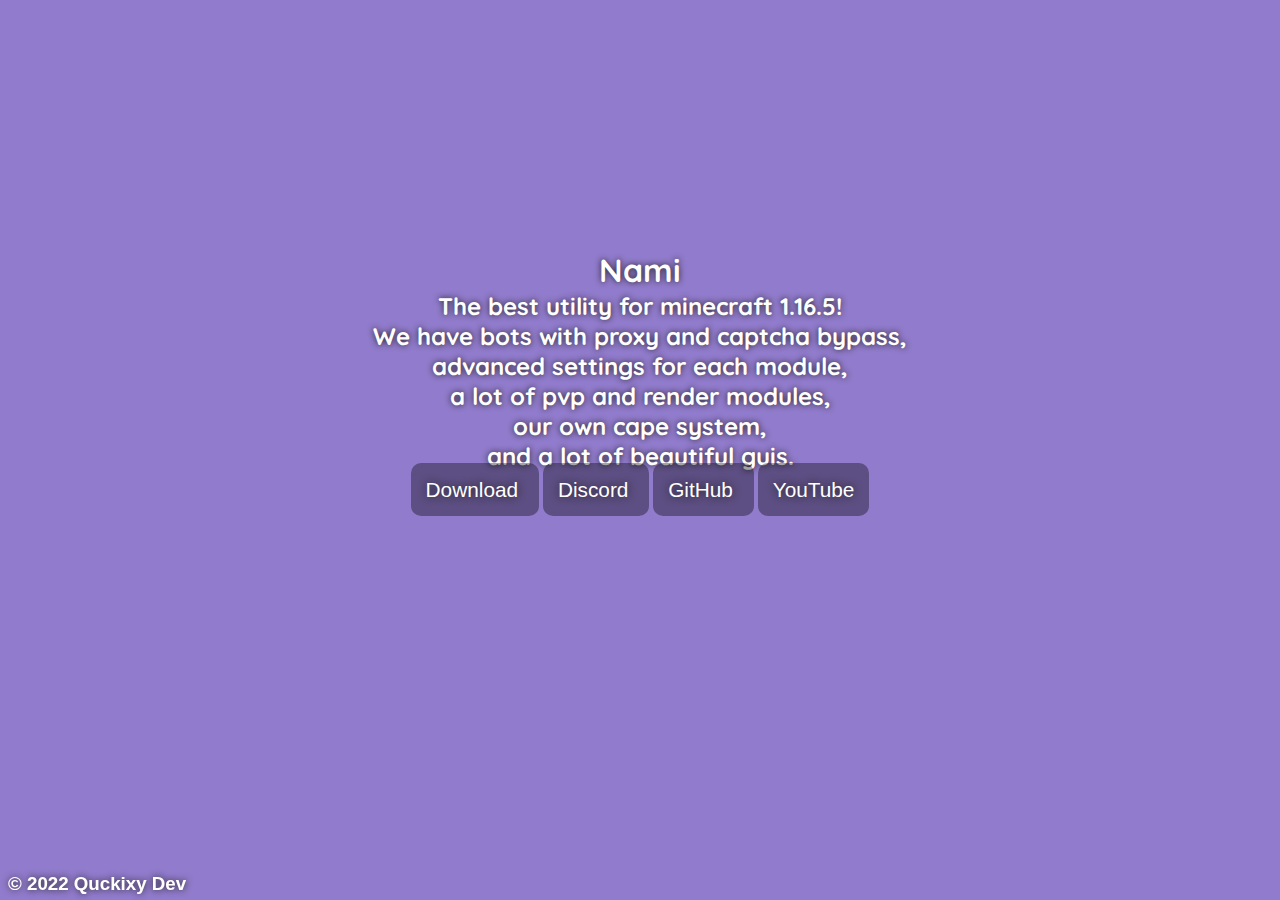
<file: index.html>
<!DOCTYPE html>
<html>
    <head>
        <title>Nami ナミ - Fabric Utility Mod</title>
        
        <link rel="apple-touch-icon-precomposed" sizes="57x57" href="resources/icons/apple-touch-icon-57x57.png" />
        <link rel="apple-touch-icon-precomposed" sizes="114x114" href="resources/icons/apple-touch-icon-114x114.png" />
        <link rel="apple-touch-icon-precomposed" sizes="72x72" href="resources/icons/apple-touch-icon-72x72.png" />
        <link rel="apple-touch-icon-precomposed" sizes="144x144" href="resources/icons/apple-touch-icon-144x144.png" />
        <link rel="apple-touch-icon-precomposed" sizes="60x60" href="resources/icons/apple-touch-icon-60x60.png" />
        <link rel="apple-touch-icon-precomposed" sizes="120x120" href="resources/icons/apple-touch-icon-120x120.png" />
        <link rel="apple-touch-icon-precomposed" sizes="76x76" href="resources/icons/apple-touch-icon-76x76.png" />
        <link rel="apple-touch-icon-precomposed" sizes="152x152" href="resources/icons/apple-touch-icon-152x152.png" />
        <link rel="icon" type="image/png" href="resources/icons/favicon-196x196.png" sizes="196x196" />
        <link rel="icon" type="image/png" href="resources/icons/favicon-96x96.png" sizes="96x96" />
        <link rel="icon" type="image/png" href="resources/icons/favicon-32x32.png" sizes="32x32" />
        <link rel="icon" type="image/png" href="resources/icons/favicon-16x16.png" sizes="16x16" />
        <link rel="icon" type="image/png" href="resources/icons/favicon-128.png" sizes="128x128" />
        <meta name="application-name" content="&nbsp;"/>
        <meta name="msapplication-TileColor" content="#FFFFFF" />
        <meta name="msapplication-TileImage" content="resources/icons/mstile-144x144.png" />
        <meta name="msapplication-square70x70logo" content="resources/icons/mstile-70x70.png" />
        <meta name="msapplication-square150x150logo" content="resources/icons/mstile-150x150.png" />
        <meta name="msapplication-wide310x150logo" content="resources/icons/mstile-310x150.png" />
        <meta name="msapplication-square310x310logo" content="resources/icons/mstile-310x310.png" />
        <link rel="stylesheet" href="https://fonts.googleapis.com/css2?family=Quicksand:wght@200;400&amp;display=swap">
        <link rel="stylesheet" href="https://cdnjs.cloudflare.com/ajax/libs/font-awesome/6.0.0-beta2/css/all.min.css" integrity="sha512-YWzhKL2whUzgiheMoBFwW8CKV4qpHQAEuvilg9FAn5VJUDwKZZxkJNuGM4XkWuk94WCrrwslk8yWNGmY1EduTA==" referrerpolicy="no-referrer" crossorigin="anonymous">
        <style>
            body {
                background-color: #917bcc;
            }
            ::-webkit-scrollbar {
                width: 10px;
            }
            ::-webkit-scrollbar-track {
              	background: rgba(0,0,0,0.11);
            }
            ::-webkit-scrollbar-thumb {
            	background: #ffffff3f;
            }
            ::-webkit-scrollbar-thumb:hover {
              	background: #ffffff6b;
            }
            
            .title {
                text-align: center;
                font-family: 'Quicksand';
                color: rgb(255, 255, 255);
                place-items: center;
                text-shadow: 0 0 0.4em #1f1e1c;
            }

            .btn1 {
                color: white;
                background-color: #0000005b;
                padding-left: 0.9375pc;
                padding-bottom: 0.9375pc;
                padding-right: 0.9375pc;
                padding-top: 0.9375pc;
                border-radius: 10px;
                transition: 0.4s;
                font-size: 1.3rem;
                font-weight: 500;
                text-decoration: none;
                font-family: 'Arial';
                text-shadow: 0 0 0.4em #1f1e1c;
                margin: 2px;
            }
            .btn1:hover {
                transition: 0.5s;
                background-color: #00000025;
            }
            .fa-eye {
                content:"\f06e";
                font-family: "Font Awesome 6 Free";
            }
        </style>
    </head>
    <body>
        <main>
            <div class="title">
                <h1 style="margin-top: 250px;">
                    Nami 
                </h1>
                <h2 style="margin-top: -20px;">
                    The best utility for minecraft 1.16.5! <br>
                    We have bots with proxy and captcha bypass, <br>
                    advanced settings for each module, <br>
                    a lot of pvp and render modules, <br>
                    our own cape system, <br>
                    and a lot of beautiful guis.
                </h1>
                <h4 id="views" style="margin-top: -15px;"><i class="fas fa-eye"></i></h4>
                <a id="download" href="https://github.com/Quckixy/Nami-Releases/releases/download/test/32x32.png" class="btn1">
                    Download
                </a>
                <a href="discord.html" class="btn1">
                    Discord
                </a>
                <a href="https://github.com/Quckixy" class="btn1">
                    GitHub
                </a>
                <a href="https://www.youtube.com/channel/UCttkKs6jnV2Hf53Nk-X2PEg" class="btn1">
                    YouTube
                </a>
            </div>
        </main>
        <footer>
            <h3 style="
                font-family: 'Arial';
                color: white;
                position: fixed;
                bottom: -14px;
                text-shadow: 0 0 0.4em #1f1e1c;">
                © 2022 Quckixy Dev
            </h3>
        </footer>
        <script>
            fetch('https://api.github.com/repos/Quckixy/Nami-Releases/releases/latest')
            .then(response => {
            return response.json();
            })
            .then(user => {
              console.log(user)
              document.getElementById('download').href = user.assets[0].browser_download_url;
            }).catch(e => console.log(e))
      </script>
      <script>
        AOS.init();
        MicroModal.init();
        document.querySelectorAll('a[href^="#"]').forEach(anchor => {
            anchor.addEventListener("click", function (e) {
                e.preventDefault();

                document.querySelector(this.getAttribute("href")).scrollIntoView({
                    behavior: "smooth"
                });
            });
        });
        function updateViews(response) {
            document.getElementById("views").innerHTML = `<i class="fas fa-eye"></i> ${response.value}`;
        }
        </script>
        <script async src="https://api.countapi.xyz/hit/quckixy.xyz/visits?callback=updateViews"></script>
    </body>
</html>
</file>
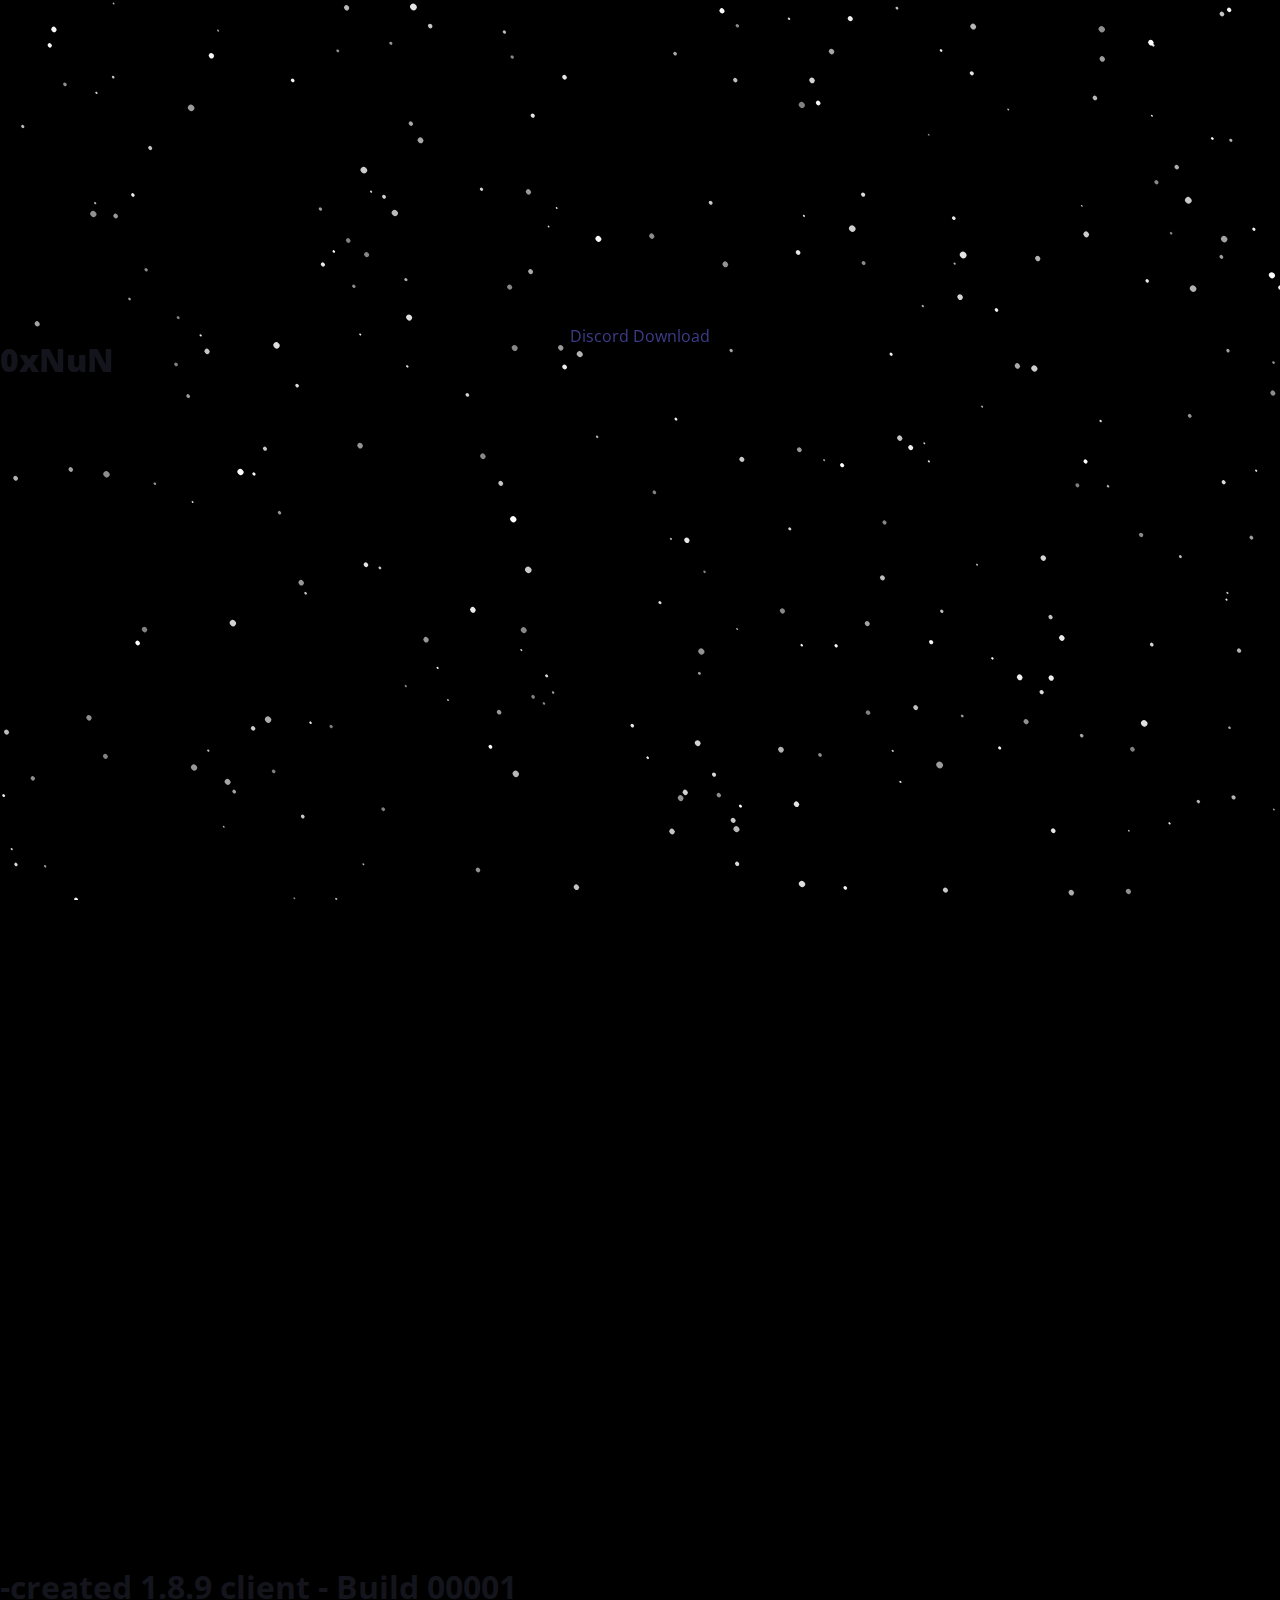
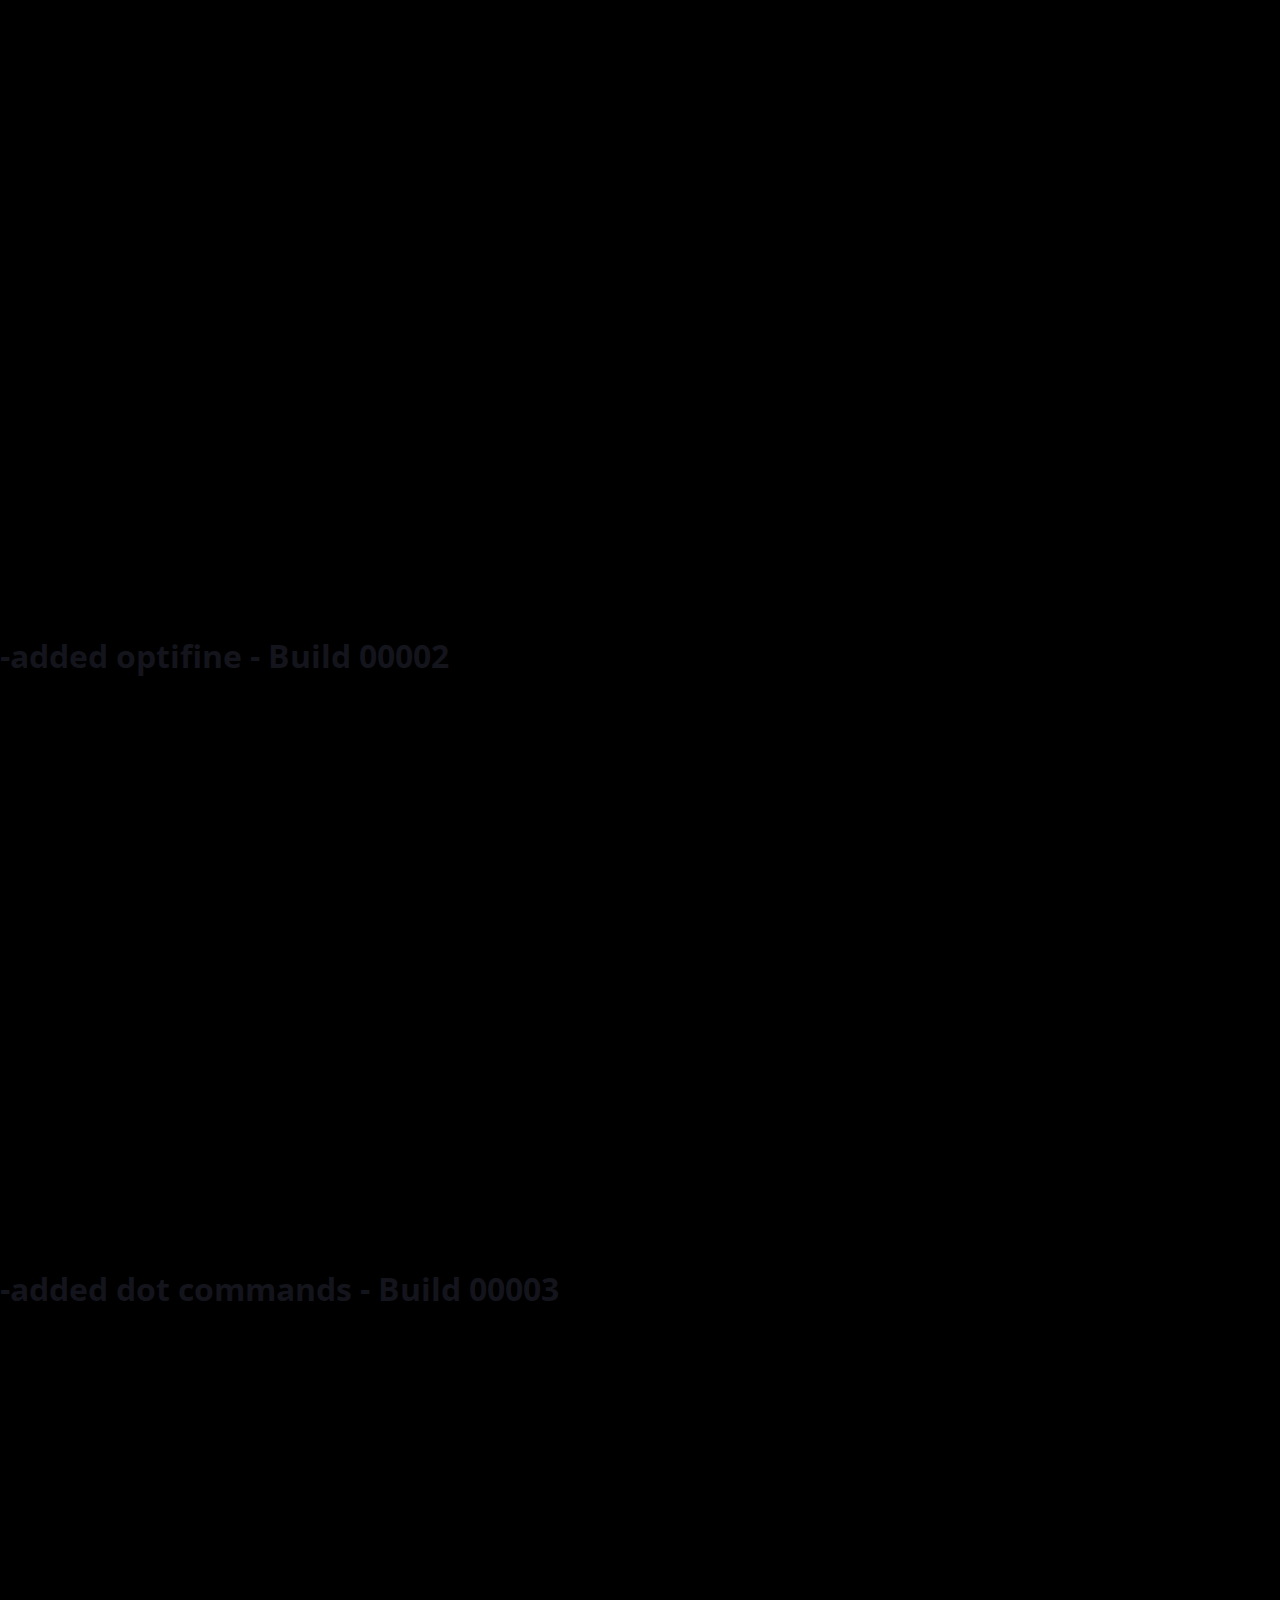
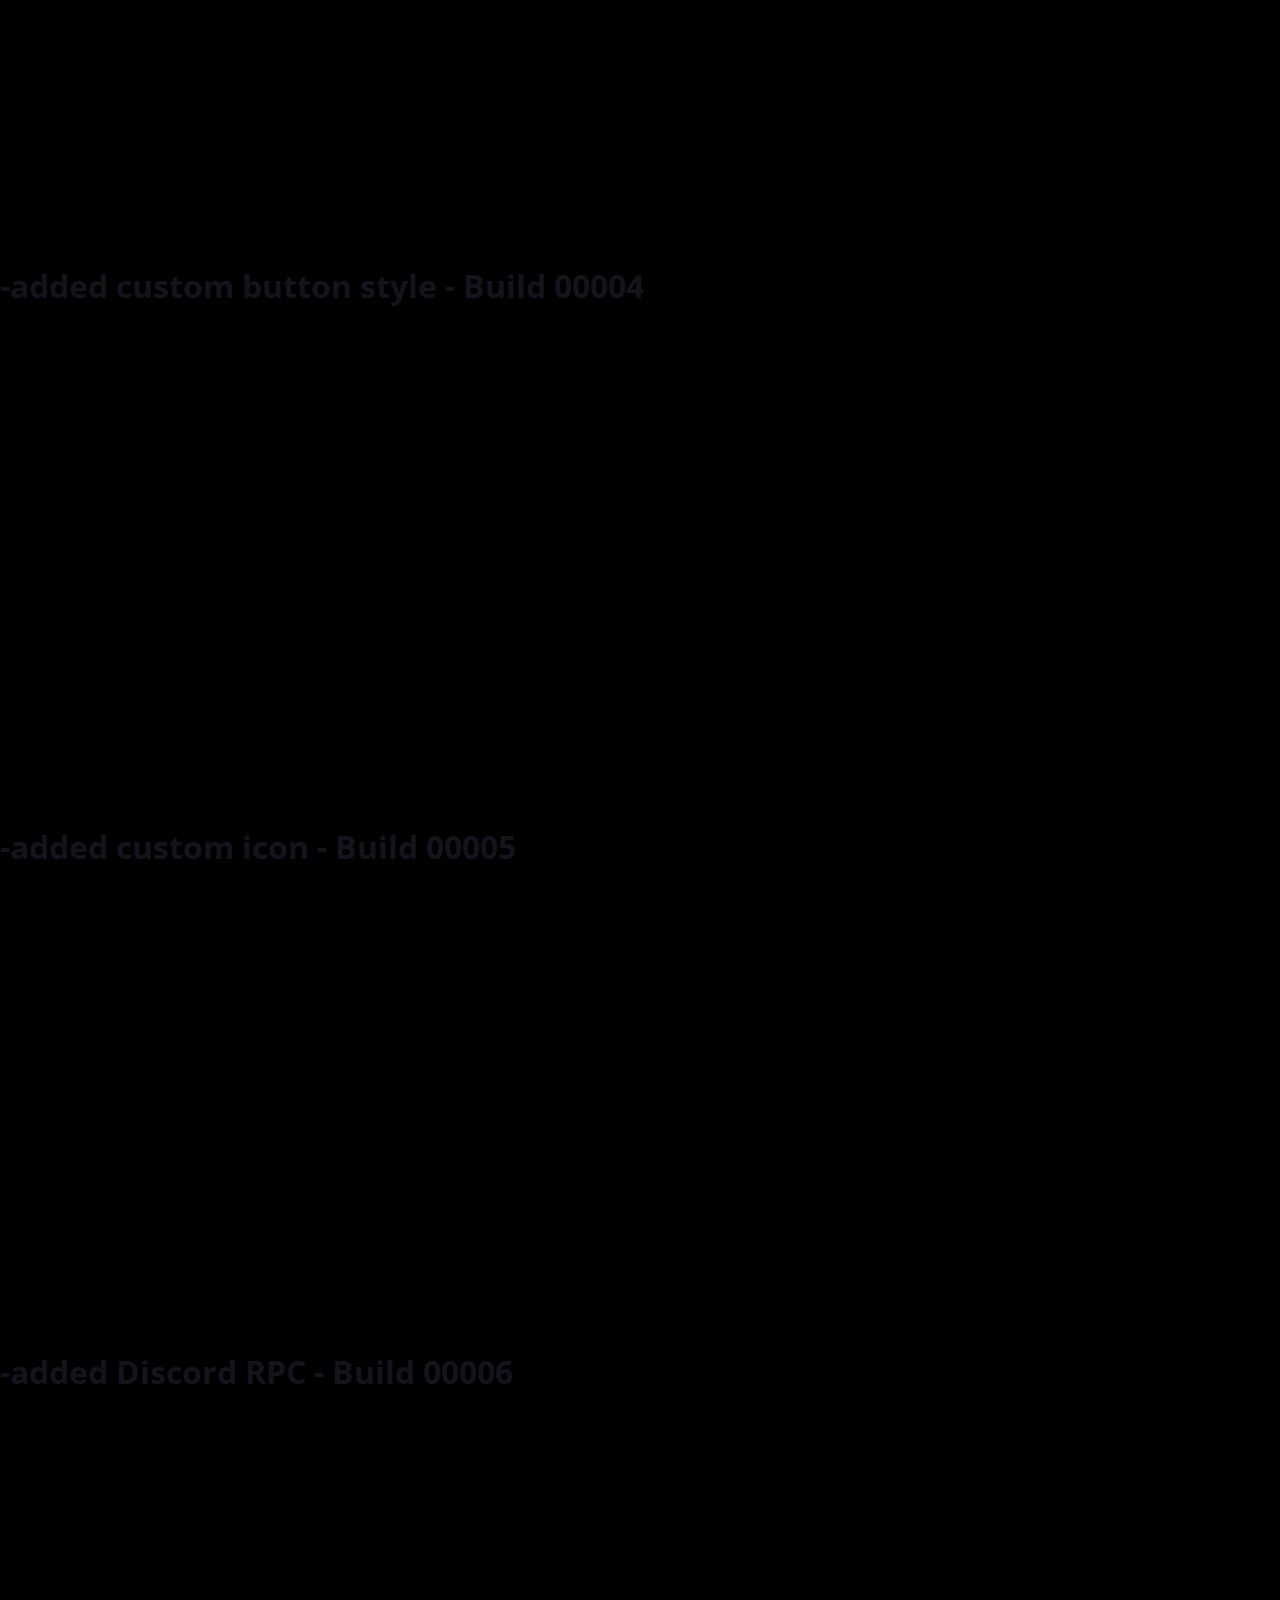
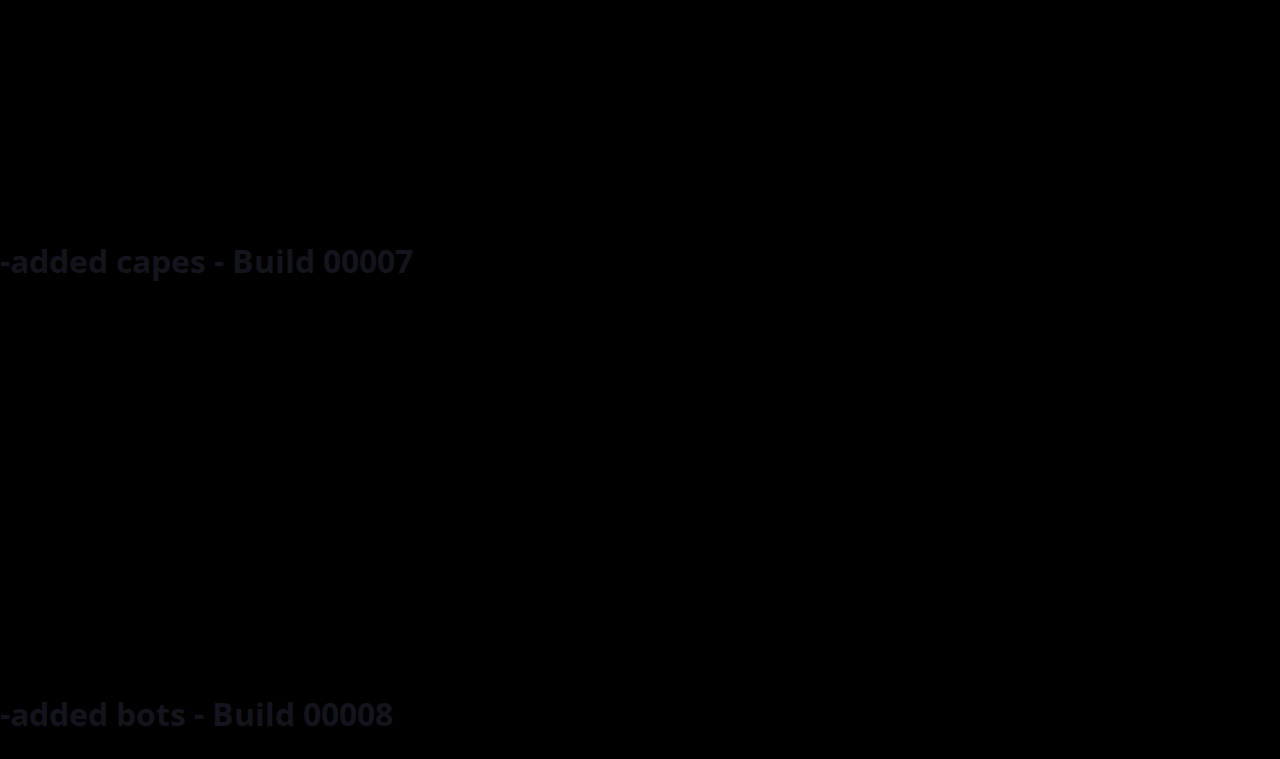
<file: 0xnun.html>
<!DOCTYPE html>
<html lang="en">
    <head>
        <title>Quckixy Dev</title>
        <link rel="shortcut icon" type="image/x=icon" href="files/icon.png" />
        <meta name="description" content="Quckixy Dev site" />
        <meta name="keywords" content="quckixy" />
        <meta name="viewport" content="width=device-width, initial-scale=1" />
        <meta http-equiv="X-UA-Compatible" content="IE=edge" />
        <link rel="stylesheet" href="main.css" />
        <script async src="https://pagead2.googlesyndication.com/pagead/js/adsbygoogle.js?client=ca-pub-1222003422446479" crossorigin="anonymous"></script>
        <link rel="stylesheet" href="https://fonts.googleapis.com/css2?family=Quicksand:wght@200;400&display=swap" />
    </head>
    <body>
        <p><canvas></canvas></p>
        <script src="rymb.js" id="rendered-js"></script>
        <h1 class="text1" style="font-weight: 800;text-align: center; top: 35%; position: absolute;">
            0xNuN
        </h1>
        <div class="btn-group" style="position: absolute; top: 36%;left: 50%; transform: translate(-50%, 0);">
            <a href="https://discord.com/invite/xdHXEupjkM" style="">Discord</a>
            <a href="files/0xNuN.rar" style="" download>Download</a>
        </div>
        <div class="info-group" style="">
            <h1 style="margin-top: 73vh">-created 1.8.9 client - Build 00001</h1>
            <h1 style="margin-top: 69vh">-added optifine - Build 00002</h1>
            <h1 style="margin-top: 65vh">-added dot commands - Build 00003</h1>
            <h1 style="margin-top: 61vh">-added custom button style - Build 00004</h1>
            <h1 style="margin-top: 57vh">-added custom icon - Build 00005</h1>
            <h1 style="margin-top: 53vh">-added Discord RPC - Build 00006</h1>
            <h1 style="margin-top: 49vh">-added capes - Build 00007</h1>
            <h1 style="margin-top: 45vh">-added bots - Build 00008</h1>
        </div>
    </body>
</html>
</file>
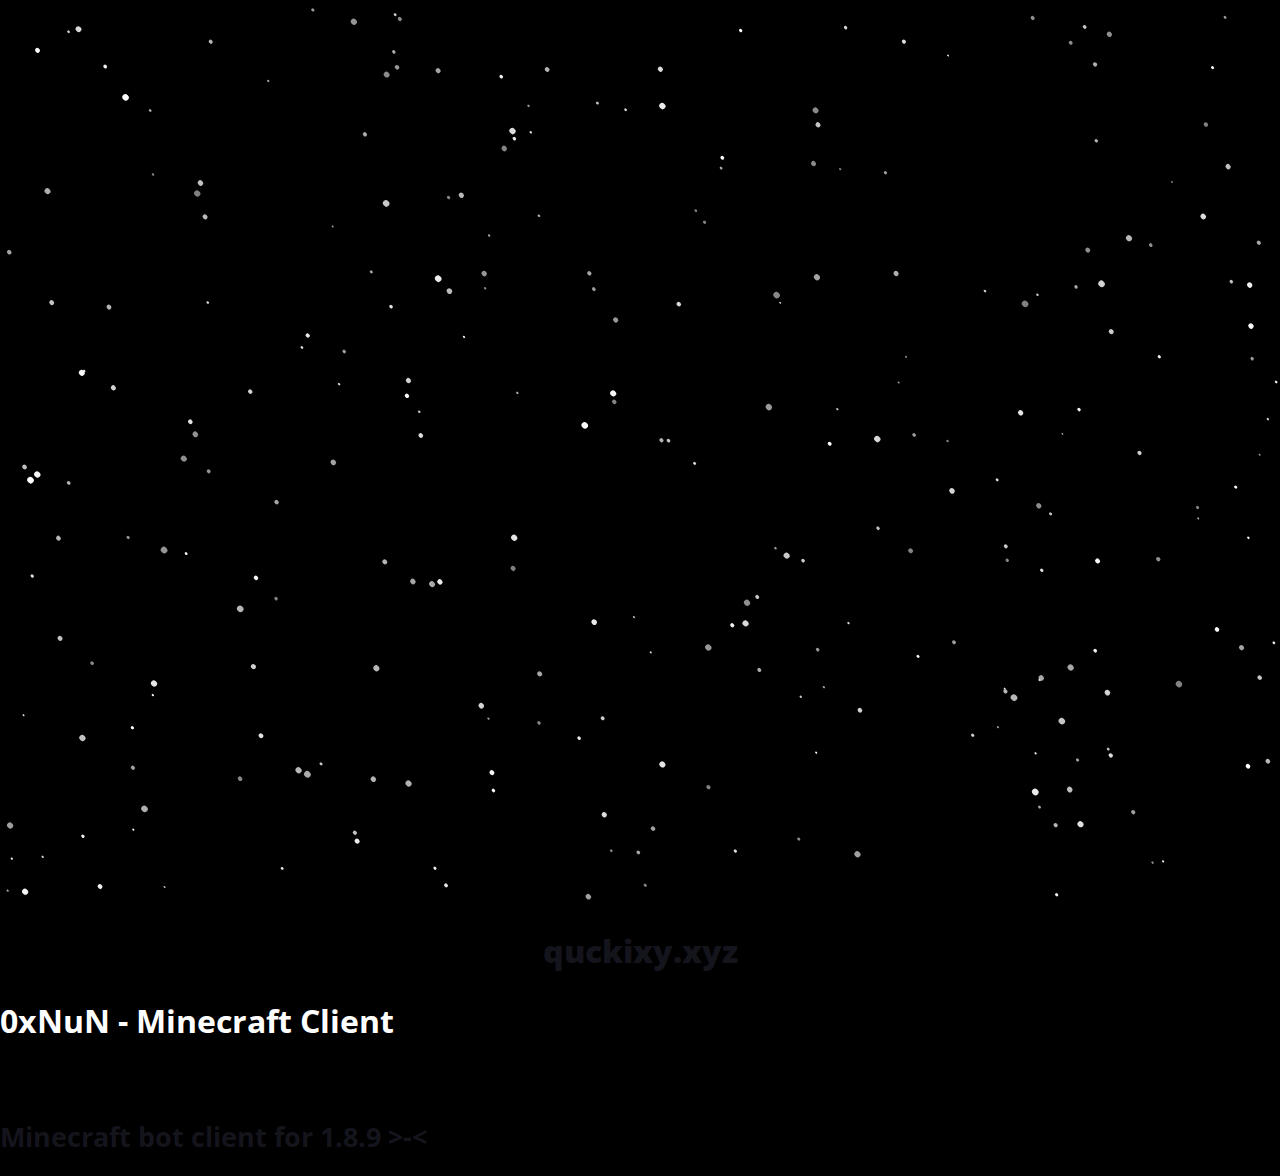
<file: projects.html>
<!DOCTYPE html>
<html lang="en">
    <head>
        <title>Quckixy Dev</title>
        <link rel="shortcut icon" type="image/x=icon" href="icon.png" />
        <meta name="description" content="Quckixy Dev site" />
        <meta name="keywords" content="quckixy" />
        <meta name="viewport" content="width=device-width, initial-scale=1" />
        <meta http-equiv="X-UA-Compatible" content="IE=edge" />
        <link rel="stylesheet" href="main.css" />
        <script async src="https://pagead2.googlesyndication.com/pagead/js/adsbygoogle.js?client=ca-pub-1222003422446479" crossorigin="anonymous"></script>
        <link rel="stylesheet" href="https://fonts.googleapis.com/css2?family=Quicksand:wght@200;400&display=swap" />
    </head>
    <body>
        <p><canvas></canvas></p>
        <script src="rymb.js" id="rendered-js"></script>
        <h1 class="text2" style="font-weight: 800;text-align: center;">
            quckixy.xyz
        </h1>
        <div class="info-group" style="">
            <h1><a href="0xnun" style="color: white;"> 0xNuN - Minecraft Client</a></h1>
            <h1 style="margin-top: 8vh;font-size: 1.7em;">Minecraft bot client for 1.8.9 >-<</h1>
        </div>
    </body>
</html>
</file>
<file: main.css>
/*! normalize.css v3.0.2 | MIT License | git.io/normalize */@import url("https://fonts.googleapis.com/css?family=Open+Sans:400,700");html{font-family:sans-serif;-ms-text-size-adjust:100%;-webkit-text-size-adjust:100%}body{margin:0}article,aside,details,figcaption,figure,footer,header,hgroup,main,menu,nav,section{display:block}audio,canvas,progress,video{display:inline-block;vertical-align:baseline}audio:not([controls]){display:none;height:0}[hidden],template{display:none}a{background-color:transparent}a:active,a:hover{outline:0}abbr[title]{border-bottom:1px dotted}b,strong{font-weight:bold}dfn{font-style:italic}h1{font-size:2em;margin:0.67em 0}mark{background:#ff0;color:#000}small{font-size:80%}sub,sup{font-size:75%;line-height:0;position:relative;vertical-align:baseline}sup{top:-0.5em}sub{bottom:-0.25em}img{border:0}svg:not(:root){overflow:hidden}figure{margin:1em 40px}hr{box-sizing:content-box;height:0}pre{overflow:auto}code,kbd,pre,samp{font-family:monospace, monospace;font-size:1em}button,input,optgroup,select,textarea{color:inherit;font:inherit;margin:0}button{overflow:visible}button,select{text-transform:none}button,html input[type="button"],input[type="reset"],input[type="submit"]{-webkit-appearance:button;cursor:pointer}button[disabled],html input[disabled]{cursor:default}button::-moz-focus-inner,input::-moz-focus-inner{border:0;padding:0}input{line-height:normal}input[type="checkbox"],input[type="radio"]{box-sizing:border-box;padding:0}input[type="number"]::-webkit-inner-spin-button,input[type="number"]::-webkit-outer-spin-button{height:auto}input[type="search"]{-webkit-appearance:textfield;box-sizing:content-box}input[type="search"]::-webkit-search-cancel-button,input[type="search"]::-webkit-search-decoration{-webkit-appearance:none}fieldset{border:1px solid #c0c0c0;margin:0 2px;padding:0.35em 0.625em 0.75em}legend{border:0;padding:0}textarea{overflow:auto}optgroup{font-weight:bold}table{border-collapse:collapse;border-spacing:0}td,th{padding:0}.highlight table td{padding:5px}.highlight table pre{margin:0}.highlight .cm{color:#999988;font-style:italic}.highlight .cp{color:#999999;font-weight:bold}.highlight .c1{color:#999988;font-style:italic}.highlight .cs{color:#999999;font-weight:bold;font-style:italic}.highlight .c,.highlight .cd{color:#999988;font-style:italic}.highlight .err{color:#a61717;background-color:#e3d2d2}.highlight .gd{color:#000000;background-color:#ffdddd}.highlight .ge{color:#000000;font-style:italic}.highlight .gr{color:#aa0000}.highlight .gh{color:#999999}.highlight .gi{color:#000000;background-color:#ddffdd}.highlight .go{color:#888888}.highlight .gp{color:#555555}.highlight .gs{font-weight:bold}.highlight .gu{color:#aaaaaa}.highlight .gt{color:#aa0000}.highlight .kc{color:#000000;font-weight:bold}.highlight .kd{color:#000000;font-weight:bold}.highlight .kn{color:#000000;font-weight:bold}.highlight .kp{color:#000000;font-weight:bold}.highlight .kr{color:#000000;font-weight:bold}.highlight .kt{color:#445588;font-weight:bold}.highlight .k,.highlight .kv{color:#000000;font-weight:bold}.highlight .mf{color:#009999}.highlight .mh{color:#009999}.highlight .il{color:#009999}.highlight .mi{color:#009999}.highlight .mo{color:#009999}.highlight .m,.highlight .mb,.highlight .mx{color:#009999}.highlight .sb{color:#d14}.highlight .sc{color:#d14}.highlight .sd{color:#d14}.highlight .s2{color:#d14}.highlight .se{color:#d14}.highlight .sh{color:#d14}.highlight .si{color:#d14}.highlight .sx{color:#d14}.highlight .sr{color:#009926}.highlight .s1{color:#d14}.highlight .ss{color:#990073}.highlight .s{color:#d14}.highlight .na{color:#008080}.highlight .bp{color:#999999}.highlight .nb{color:#0086B3}.highlight .nc{color:#445588;font-weight:bold}.highlight .no{color:#008080}.highlight .nd{color:#3c5d5d;font-weight:bold}.highlight .ni{color:#800080}.highlight .ne{color:#990000;font-weight:bold}.highlight .nf{color:#990000;font-weight:bold}.highlight .nl{color:#990000;font-weight:bold}.highlight .nn{color:#555555}.highlight .nt{color:#000080}.highlight .vc{color:#008080}.highlight .vg{color:#008080}.highlight .vi{color:#008080}.highlight .nv{color:#008080}.highlight .ow{color:#000000;font-weight:bold}.highlight .o{color:#000000;font-weight:bold}.highlight .w{color:#bbbbbb}.highlight{background-color:#f8f8f8}*{box-sizing:border-box}body{padding:0;margin:0;font-family:"Open Sans", "Helvetica Neue", Helvetica, Arial, sans-serif;font-size:16px;line-height:1.5;color:#14141c;background-color:white}#skip-to-content{height:1px;width:1px;position:absolute;overflow:hidden;top:-10px}#skip-to-content:focus{position:fixed;top:10px;left:10px;height:auto;width:auto;background:#c2c275;outline:thick solid #c2c275}a{color:#3d3d8a;text-decoration:none}a:hover{text-decoration:underline}.btn{display:inline-block;margin-bottom:1rem;color:rgba(255,255,255,0.7);background-color:rgba(255,255,255,0.08);border-color:rgba(255,255,255,0.2);border-style:solid;border-width:1px;border-radius:0.3rem;transition:color 0.2s, background-color 0.2s, border-color 0.2s}.btn:hover{color:rgba(255,255,255,0.8);text-decoration:none;background-color:rgba(255,255,255,0.2);border-color:rgba(255,255,255,0.3)}.btn+.btn{margin-left:1rem}@media screen and (min-width: 64em){.btn{padding:0.75rem 1rem}}@media screen and (min-width: 42em) and (max-width: 64em){.btn{padding:0.6rem 0.9rem;font-size:0.9rem}}@media screen and (max-width: 42em){.btn{display:block;width:100%;padding:0.75rem;font-size:0.9rem}.btn+.btn{margin-top:1rem;margin-left:0}}@media (max-width: 680px){.btn+.btn{display:none}}.btnc{display:inline-block;margin-bottom:1rem;color:rgba(20,20,28,0.9);background-color:rgba(76,67,163,0.08);border-color:rgba(20,20,28,0.9);border-style:solid;border-width:1px;border-radius:0.3rem;transition:color 0.2s, background-color 0.2s, border-color 0.2s}.btnc:hover{color:rgba(76,67,163,0.8);text-decoration:none;background-color:rgba(76,67,163,0.2);border-color:rgba(76,67,163,0.3)}.btnc+.btnc{margin-left:1rem}@media screen and (min-width: 64em){.btnc{padding:0.75rem 1rem}}@media screen and (min-width: 42em) and (max-width: 64em){.btnc{padding:0.6rem 0.9rem;font-size:0.9rem}}@media screen and (max-width: 42em){.btnc{display:block;width:100%;padding:0.75rem;font-size:0.9rem}.btnc+.btn{margin-top:1rem;margin-left:0}}.page-header{color:#fff;text-align:center;background-color:#342066;background-image:linear-gradient(120deg, #473752, #342066)}@media screen and (min-width: 64em){.page-header{padding:5rem 6rem}}@media screen and (min-width: 42em) and (max-width: 64em){.page-header{padding:3rem 4rem}}@media screen and (max-width: 42em){.page-header{padding:2rem 1rem}}.project-name{margin-top:0;margin-bottom:0.1rem}@media screen and (min-width: 64em){.project-name{font-size:3.25rem}}@media screen and (min-width: 42em) and (max-width: 64em){.project-name{font-size:2.25rem}}@media screen and (max-width: 42em){.project-name{font-size:1.75rem}}.project-tagline{margin-bottom:2rem;font-weight:normal;opacity:0.7}@media screen and (min-width: 64em){.project-tagline{font-size:1.25rem}}@media screen and (min-width: 42em) and (max-width: 64em){.project-tagline{font-size:1.15rem}}@media screen and (max-width: 42em){.project-tagline{font-size:1rem}}.main-content{word-wrap:break-word}.main-content :first-child{margin-top:0}@media screen and (min-width: 64em){.main-content{max-width:64rem;padding:2rem 6rem;margin:0 auto;font-size:1.1rem}}@media screen and (min-width: 42em) and (max-width: 64em){.main-content{padding:2rem 4rem;font-size:1.1rem}}@media screen and (max-width: 42em){.main-content{padding:2rem 1rem;font-size:1rem}}.main-content kbd{background-color:#fafbfc;border:1px solid #c6cbd1;border-bottom-color:#959da5;border-radius:3px;box-shadow:inset 0 -1px 0 #959da5;color:#444d56;display:inline-block;font-size:11px;line-height:10px;padding:3px 5px;vertical-align:middle}.main-content img{max-width:100%}.main-content h1,.main-content h2,.main-content h3,.main-content h4,.main-content h5,.main-content h6{margin-top:2rem;margin-bottom:1rem;font-weight:normal;color:#1f1e30}.main-content p{margin-bottom:1em}.main-content code{padding:2px 4px;font-family:Consolas, "Liberation Mono", Menlo, Courier, monospace;font-size:0.9rem;color:#14141c;background-color:#f3f6fa;border-radius:0.3rem}.main-content pre{padding:0.8rem;margin-top:0;margin-bottom:1rem;font:1rem Consolas, "Liberation Mono", Menlo, Courier, monospace;color:#14141c;word-wrap:normal;background-color:#f3f6fa;border:solid 1px #eddcf0;border-radius:0.3rem}.main-content pre>code{padding:0;margin:0;font-size:0.9rem;color:#14141c;word-break:normal;white-space:pre;background:transparent;border:0}.main-content .highlight{margin-bottom:1rem}.main-content .highlight pre{margin-bottom:0;word-break:normal}.main-content .highlight pre,.main-content pre{padding:0.8rem;overflow:auto;font-size:0.9rem;line-height:1.45;border-radius:0.3rem;-webkit-overflow-scrolling:touch}.main-content pre code,.main-content pre tt{display:inline;max-width:initial;padding:0;margin:0;overflow:initial;line-height:inherit;word-wrap:normal;background-color:transparent;border:0}.main-content pre code:before,.main-content pre code:after,.main-content pre tt:before,.main-content pre tt:after{content:normal}.main-content ul,.main-content ol{margin-top:0}.main-content blockquote{padding:0 1rem;margin-left:0;color:#14141c;border-left:0.3rem solid #eddcf0}.main-content blockquote>:first-child{margin-top:0}.main-content blockquote>:last-child{margin-bottom:0}.main-content table{display:block;width:100%;overflow:auto;word-break:normal;word-break:keep-all;-webkit-overflow-scrolling:touch}.main-content table th{font-weight:bold}.main-content table th,.main-content table td{padding:0.5rem 1rem;border:1px solid #ebe9ec}.main-content dl{padding:0}.main-content dl dt{padding:0;margin-top:1rem;font-size:1rem;font-weight:bold}.main-content dl dd{padding:0;margin-bottom:1rem}.main-content hr{height:2px;padding:0;margin:1rem 0;background-color:#f1eff1;border:0}.site-footer{padding-top:2rem;margin-top:2rem;border-top:solid 1px #f1eff1}@media screen and (min-width: 64em){.site-footer{font-size:1rem}}@media screen and (min-width: 42em) and (max-width: 64em){.site-footer{font-size:1rem}}@media screen and (max-width: 42em){.site-footer{font-size:0.9rem}}.site-footer-owner{display:block;font-weight:bold}.site-footer-credits{color:#14141c}nav{background:#1f1e30;text-align:center;position:sticky;top:0;width:100%}@media screen and (max-width: 42em){nav{position:initial;top:initial;width:initial}}nav>a{padding:1rem;display:inline-block;color:#fff}nav>a:hover{background:#473752;text-decoration:none}h6{font-size:1em}h5{font-size:1.125em}h4{font-size:1.25em}h3{font-size:1.5em}h2{font-size:1.75rem}h1{font-size:2rem}
.overlay {
  z-index: 1;
}
.overlay {
  background-color: black;
}
body {
  background-color: #5e5e5e;
}
[class~="no-hover"] {
  display: block;
}
html {
  scroll-behavior: smooth;
}
*::after,
* {
  box-sizing: inherit;
}
[class~="hover"] {
  display: none;
}
*::after,
* {
  margin-left: 0;
}
[class~="fullscreen"] {
  position: fixed;
}
[class~="topbutton"]:hover {
  color: white;
}
*::after {
  margin-bottom: 0;
}
*::after {
  margin-right: 0;
}
[class~="fullscreen"] {
  top: 50%;
}
[class~="fullscreen"] {
  left: 50%;
}
[class~="topbutton"]:hover {
  background-color: #50505070;
}
[class~="fullscreen"] {
  transform: translate(-50%, -50%);
}
.overlay label {
  display: grid;
}
.overlay label {
  place-items: center;
}
[class~="topbutton"]:hover,
[class~="topbutton"] {
  border-left-width: medium;
}
#overlay-toggle:checked ~ [class~="overlay"],
#overlay-toggle:checked ~ [class~="overlay"] label {
  animation-fill-mode: forwards;
}
[class~="fullscreen"] {
  min-height: 100vh;
}
[class~="fullscreen"] {
  min-width: 100vw;
}
[class~="bg-video"] {
  z-index: -1;
}
*::after {
  margin-top: 0;
}
.topbutton-text {
  margin-top: 22.5pt;
}
*::after,
*::before {
  padding-left: 0;
}
[class~="topbutton"]:hover,
[class~="topbutton"] {
  border-bottom-width: medium;
}
[class~="topbutton"]:hover,
[class~="topbutton"] {
  border-right-width: medium;
}
.topbutton-text {
  font-size: 20;
}
.topbutton-text {
  text-align: left;
}
.overlay label {
  width: 100vw;
}
[class~="topbutton"],
[class~="topbutton"]:hover {
  border-top-width: medium;
}
[class~="topbutton"],
[class~="topbutton"]:hover {
  border-left-style: none;
}
[class~="topbutton"]:hover,
[class~="topbutton"] {
  border-bottom-style: none;
}
.topbutton-text {
  font-weight: 550;
}
.overlay label {
  height: 100vw;
}
.topbutton-text,
.overlay label {
  color: #fff;
}
[class~="topbutton"] {
  color: white;
}
*::before,
*::after {
  padding-bottom: 0;
}
#overlay-toggle:checked ~ [class~="overlay"] {
  animation-name: fade, hide;
}
[class~="topbutton"],
[class~="topbutton"]:hover {
  border-right-style: none;
}
.overlay label {
  font-size: 2rem;
}
[class~="topbutton"] {
  background-color: #00000070;
}
[class~="topbutton"]:hover,
[class~="topbutton"] {
  border-top-style: none;
}
[class~="topbutton"]:hover,
[class~="topbutton"] {
  border-left-color: currentColor;
}
#overlay-toggle:checked ~ [class~="overlay"] {
  animation-delay: 0s, 600ms;
}
*::after,
*::before {
  padding-right: 0;
}
[class~="topbutton"]:hover,
[class~="topbutton"] {
  border-bottom-color: currentColor;
}
*::after,
*::before {
  padding-top: 0;
}
[class~="topbutton"],
[class~="topbutton"]:hover {
  border-right-color: currentColor;
}
.text-content h1,
[class~="text-content"] p {
  font-size: 1.7rem;
}
.text-content h1 {
  font-weight: 800;
}
*::before,
* {
  margin-bottom: 0;
}
[class~="topbutton"],
[class~="topbutton"]:hover {
  border-top-color: currentColor;
}
*::before {
  box-sizing: inherit;
}
#overlay-toggle:checked ~ [class~="overlay"] label {
  animation-name: fade;
}
[class~="topbutton"]:hover,
[class~="topbutton"] {
  border-image: none;
}
*::before,
[class~="text-content"] p,
* {
  margin-right: 0;
}
[class~="text-content"] p,
*::before {
  margin-left: 0;
}
[class~="topbutton"]:hover,
[class~="topbutton"] {
  padding-left: 0.9375pc;
}
[class~="topbutton"],
[class~="text-content"] p,
[class~="topbutton"]:hover {
  font-weight: 500;
}
*::before,
* {
  margin-top: 0;
}
#overlay-toggle:checked ~ [class~="overlay"] label {
  animation-delay: 0s;
}
[class~="topbutton"]:hover,
[class~="topbutton"] {
  padding-bottom: 0.9375pc;
}
[class~="topbutton"],
[class~="topbutton"]:hover {
  padding-right: 0.9375pc;
}
#overlay-toggle:checked ~ [class~="overlay"] {
  animation-duration: 600ms, 1ms;
}
#overlay-toggle {
  position: absolute;
}
[class~="topbutton"]:hover,
[class~="topbutton"] {
  padding-top: 0.9375pc;
}
body {
  background: black;
}
[class~="text-content"] p {
  margin-bottom: 2rem;
}
[class~="topbutton"]:hover,
[class~="topbutton"] {
  border-radius: 10px;
}
#overlay-toggle {
  display: none;
}
#RUL {
  text-decoration: none;
}
#overlay-toggle:checked ~ [class~="overlay"] label {
  animation-duration: 500ms;
}
[class~="topbutton"],
[class~="topbutton"]:hover {
  text-align: left;
}
[class~="topbutton"]:hover {
  transition: 0.5s;
}
* {
  padding-left: 0;
}
[class~="text-content"] p {
  margin-top: 2.5rem;
}
[class~="topbutton"] {
  transition: 0.4s;
}
[class~="button-text"],
[class~="text-content"],
[class~="text-content"] p {
  color: #fff;
}
[class~="button-text"] {
  margin-top: 3.125pc;
}
[class~="button-text"] {
  font-size: 20;
}
[class~="text-content"],
[class~="button-text"] {
  text-align: center;
}
[class~="button-text"] {
  font-weight: 550;
}
[class~="text-content"] {
  background: rgba(0, 0, 0, 0);
}
[class~="text-content"] {
  display: grid;
}
[class~="text-content"] {
  place-content: center;
}
* {
  padding-bottom: 0;
}
* {
  padding-right: 0;
}
.text-content a {
  font-size: 1.3rem;
}
.text-content a {
  line-height: 1.7;
}
.text-content a {
  color: #ec3a2d;
}
* {
  padding-top: 0;
}
@media (hover: hover) {
  [class~="hover"] {
    display: block;
  }
  [class~="no-hover"] {
    display: none;
  }
}
@keyframes fade {
  to {
    opacity: 0;
  }
}
@keyframes hide {
  to {
    visibility: hidden;
  }
}
[class~="rect"] {
  background-color: #00000070;
}
[class~="rect"] {
  border-left-width: medium;
}
[class~="rect"] {
  border-bottom-width: medium;
}
[class~="rect"] {
  border-right-width: medium;
}
[class~="rect"] {
  border-top-width: medium;
}
[class~="rect"] {
  border-left-style: none;
}
video {
  position: fixed;
}
video {
  right: 0;
}
[class~="rect"] {
  border-bottom-style: none;
}
[class~="rect"] {
  border-right-style: none;
}
[class~="rect"] {
  border-top-style: none;
}
video {
  bottom: 0;
}
[class~="rect"] {
  border-left-color: currentColor;
}
[class~="rect"] {
  border-bottom-color: currentColor;
}
[class~="rect"] {
  border-right-color: currentColor;
}
[class~="rect"] {
  border-top-color: currentColor;
}
[class~="rect"] {
  border-image: none;
}
video {
  min-width: 100%;
}
[class~="rect"] {
  padding-left: 0.15625in;
}
[class~="rect"] {
  padding-bottom: 0.15625in;
}
video {
  min-height: 100%;
}
[class~="rect"] {
  padding-right: 0.15625in;
}
[class~="rect"] {
  padding-top: 0.15625in;
}
[class~="rect"] {
  border-radius: 22.5pt;
}
video {
  z-index: -2;
}
[class~="title"] {
  font-size: 4.0625pc;
}
[class~="title"],
.question,
[class~="answer"] {
  color: #fff;
}
.question,
[class~="answer"],
[class~="title"] {
  text-align: center;
}
[class~="title"],
.question,
[class~="answer"] {
  font-weight: 550;
}
.question {
  font-size: 41.25pt;
}
video {
  filter: blur(5px) brightness(75%);
}
video {
  pointer-events: none;
}
[class~="answer"] {
  font-size: 15pt;
}
</file>
